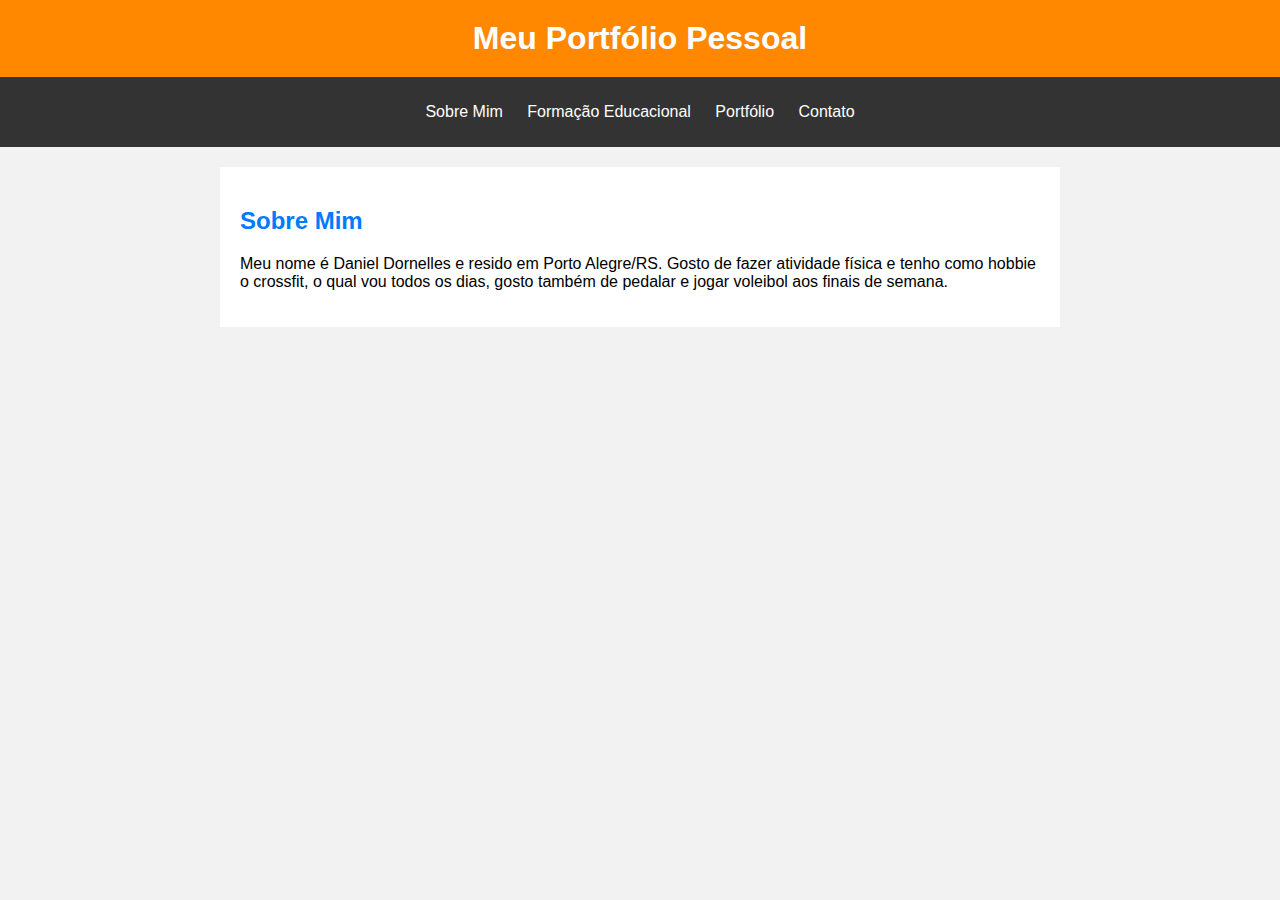
<file: index.html>
<!DOCTYPE html>
<html>
<head>
    <meta charset="UTF-8">
    <link rel="stylesheet" type="text/css" href="style.css">
    <title>Meu Portfólio Pessoal</title>
</head>
<body>
    <header>
        <h1>Meu Portfólio Pessoal</h1>
    </header>
    <nav>
        <ul>
            <li><a href="#sobre">Sobre Mim</a></li>
            <li><a href="formacao.html">Formação Educacional</a></li>
            <li><a href="portfolio.html">Portfólio</a></li>
            <li><a href="#contato">Contato</a></li>
        </ul>
    </nav>
    <section id="sobre">
        <h2>Sobre Mim</h2>
        <p>Meu nome é Daniel Dornelles e resido em Porto Alegre/RS. Gosto de fazer atividade física e tenho como hobbie o crossfit, o qual vou todos os dias, gosto também de pedalar e jogar voleibol aos finais de semana.</p>
    </section>
</body>
</html>
</file>
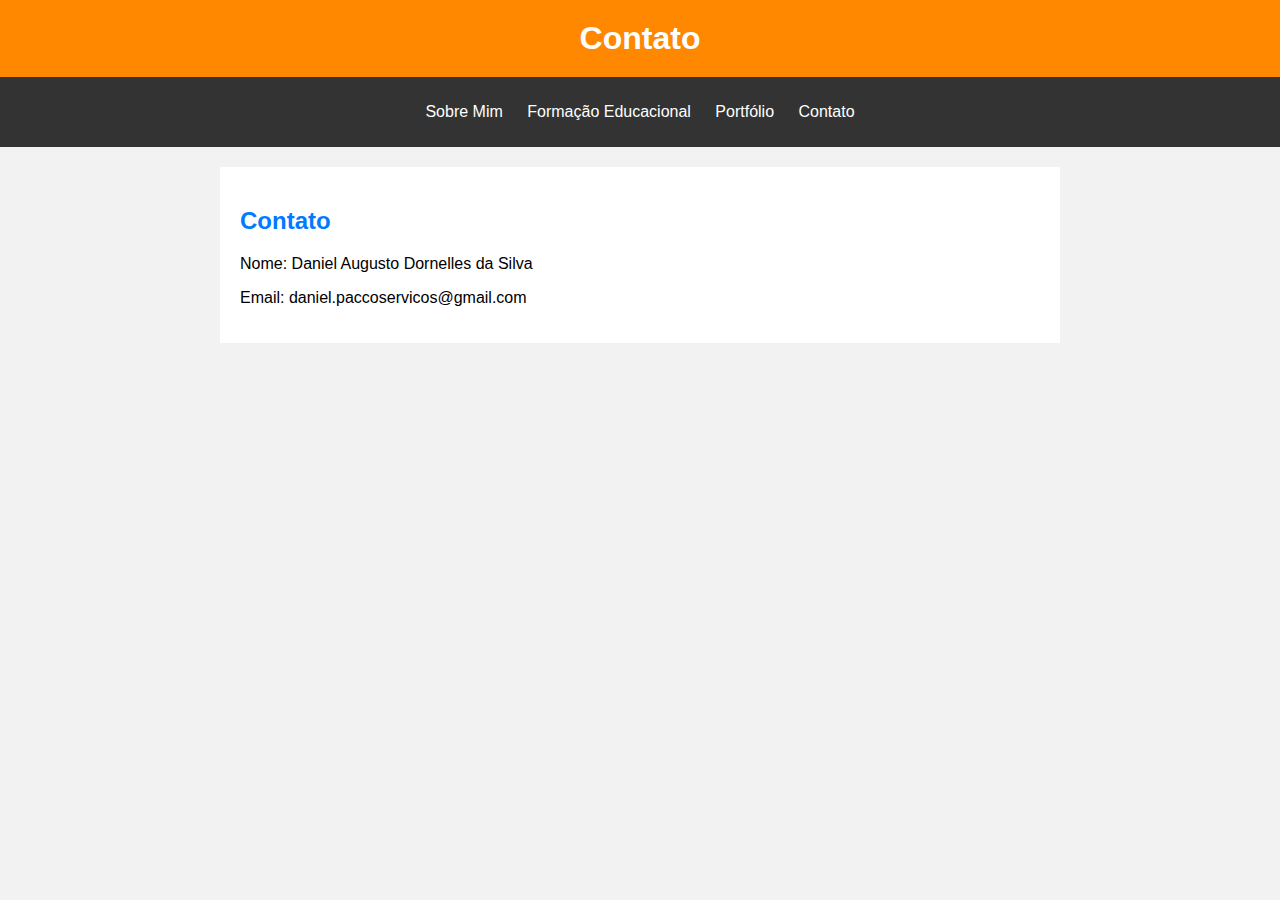
<file: contato.html>
<!DOCTYPE html>
<html>
<head>
    <meta charset="UTF-8">
    <link rel="stylesheet" type="text/css" href="style.css">
    <title>Contato</title>
</head>
<body>
    <header>
        <h1>Contato</h1>
    </header>
    <nav>
        <ul>
            <li><a href="index.html">Sobre Mim</a></li>
            <li><a href="formacao.html">Formação Educacional</a></li>
            <li><a href="portfolio.html">Portfólio</a></li>
            <li><a href="#contato">Contato</a></li>
        </ul>
    </nav>
    <section id="contato">
        <h2>Contato</h2>
        <p>Nome: Daniel Augusto Dornelles da Silva</p>
        <p>Email: daniel.paccoservicos@gmail.com</p>
    </section>
</body>
</html>
</file>
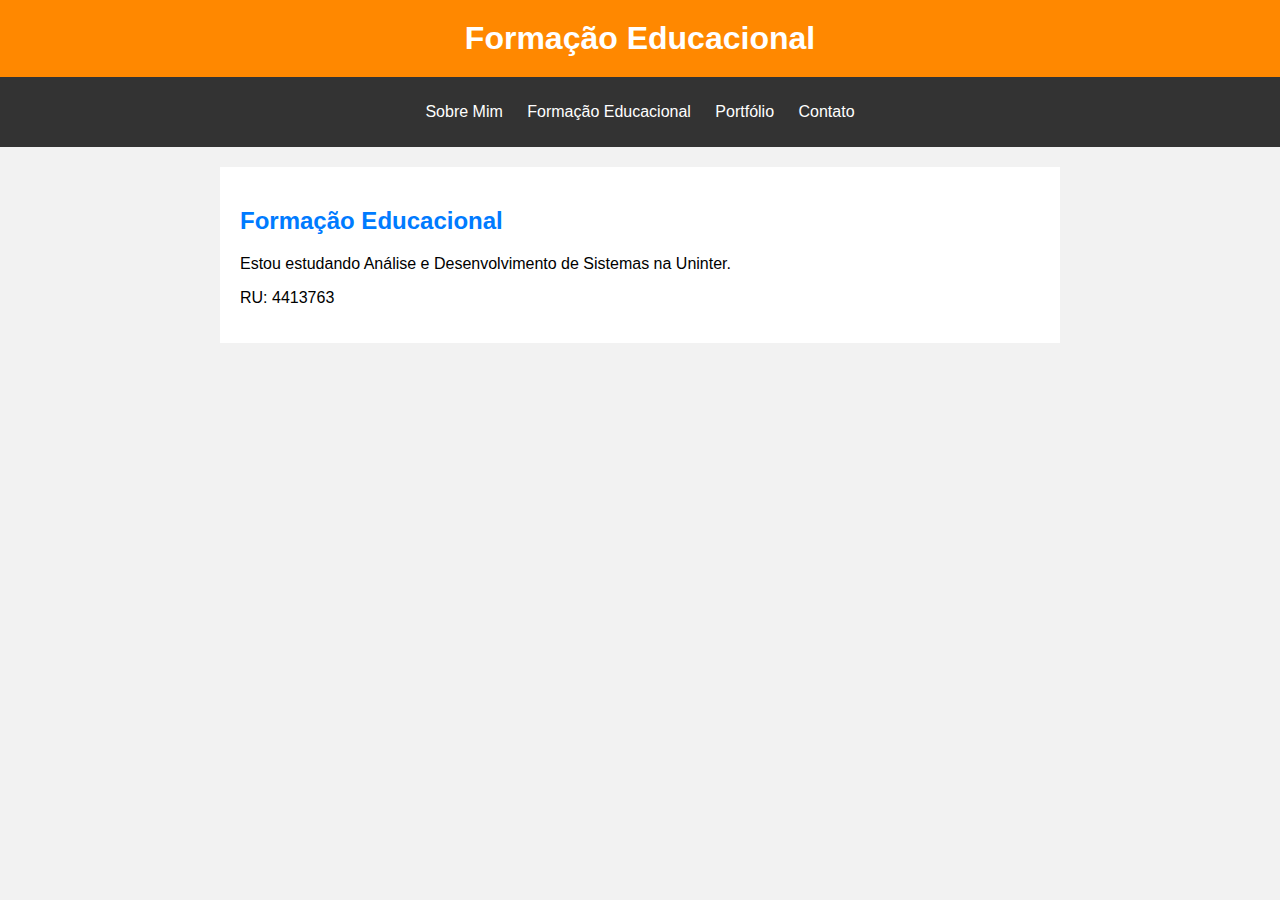
<file: formacao.html>
<!DOCTYPE html>
<html>
<head>
    <meta charset="UTF-8">
    <link rel="stylesheet" type="text/css" href="style.css">
    <title>Formação Educacional</title>
</head>
<body>
    <header>
        <h1>Formação Educacional</h1>
    </header>
    <nav>
        <ul>
            <li><a href="index.html">Sobre Mim</a></li>
            <li><a href="#formacao">Formação Educacional</a></li>
            <li><a href="portfolio.html">Portfólio</a></li>
            <li><a href="#contato">Contato</a></li>
        </ul>
    </nav>
    <section id="formacao">
        <h2>Formação Educacional</h2>
        <p>Estou estudando Análise e Desenvolvimento de Sistemas na Uninter.</p>
        <p>RU: 4413763</p>
    </section>
</body>
</html>
</file>
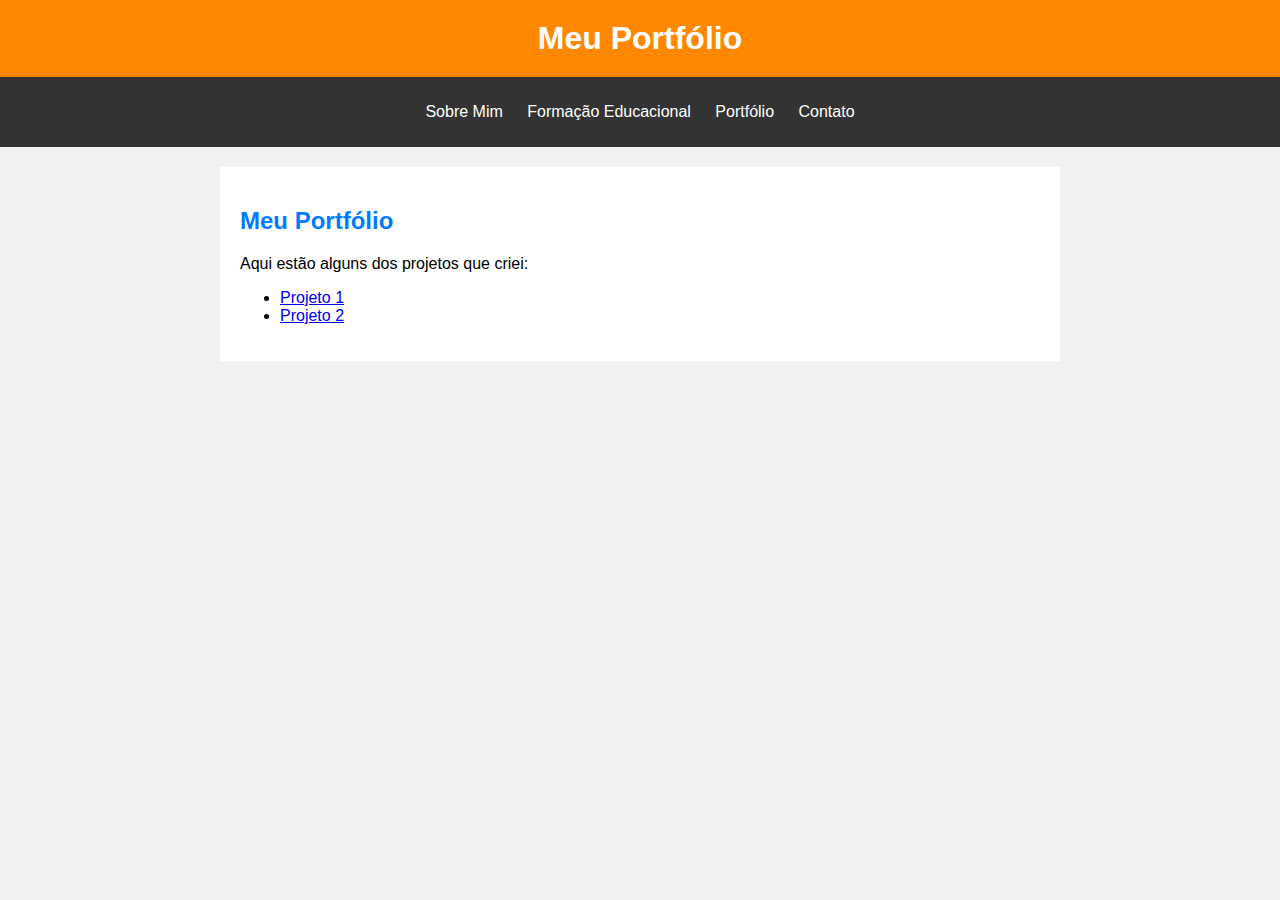
<file: portfolio.html>
<!DOCTYPE html>
<html>
<head>
    <meta charset="UTF-8">
    <link rel="stylesheet" type="text/css" href="style.css">
    <title>Meu Portfólio</title>
</head>
<body>
    <header>
        <h1>Meu Portfólio</h1>
    </header>
    <nav>
        <ul>
            <li><a href="index.html">Sobre Mim</a></li>
            <li><a href="formacao.html">Formação Educacional</a></li>
            <li><a href="#portfolio">Portfólio</a></li>
            <li><a href="contato.html">Contato</a></li>
        </ul>
    </nav>
    <section id="portfolio">
        <h2>Meu Portfólio</h2>
        <p>Aqui estão alguns dos projetos que criei:</p>
        <ul>
            <li><a href="projeto1.html">Projeto 1</a></li>
            <li><a href="projeto2.html">Projeto 2</a></li>
        </ul>
    </section>
</body>
</html>
</file>
<file: style.css>
/* O CSS pode ser o mesmo para todas as páginas */

body {
    font-family: Arial, sans-serif;
    background-color: #f2f2f2;
    margin: 0;
    padding: 0;
}

header {
    background-color: #ff8800;
    color: #fff;
    text-align: center;
    padding: 20px;
}

h1 {
    margin: 0;
}

nav {
    background-color: #333;
    color: #fff;
    text-align: center;
    padding: 10px;
}

nav ul {
    list-style: none;
    padding: 0;
}

nav li {
    display: inline;
    margin: 0 10px;
}

nav a {
    color: #fff;
    text-decoration: none;
}

section {
    max-width: 800px;
    margin: 20px auto;
    padding: 20px;
    background-color: #fff;
}

h2 {
    color: #007BFF;
}
</file>
